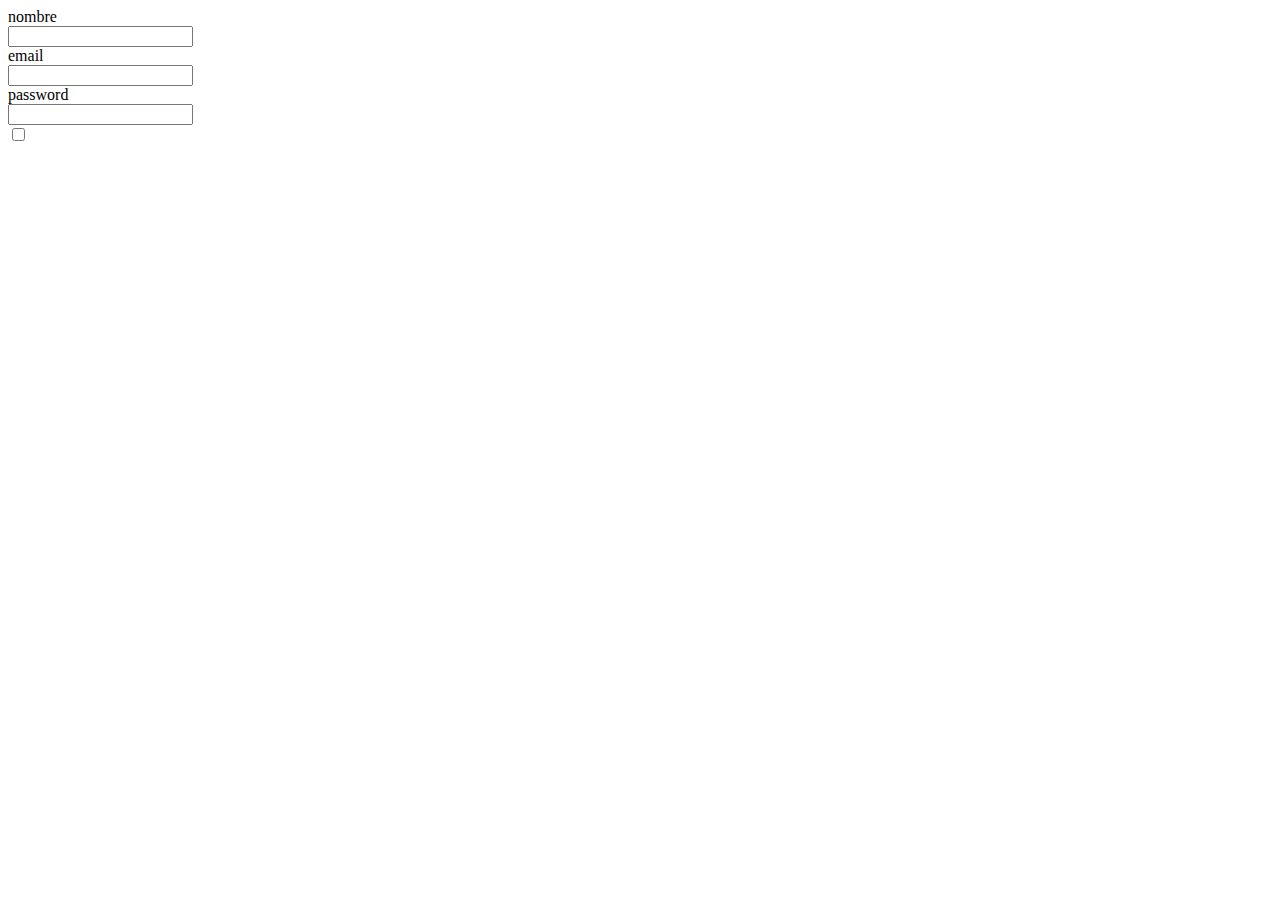
<file: Registro.html>
<!DOCTYPE html>
<html lang="en">

<head>
    <meta charset="UTF-8">
    <meta name="viewport" content="width=device-width, initial-scale=1.0">
    <meta http-equiv="X-UA-Compatible" content="ie=edge">
    <title>registro</title>
    <link rel="stylesheet" type="text/css" href="style.css">
</head>

<body>
    <nav>
        <main>
            <section>
                <article>
                    <div>
                        <form action="form.php">
                            <label>nombre</label>
                            <input name="direction" type="text">
                            <label>email</label>
                            <input type="email">
                            <label>password</label>
                            <input type="password">
                            <input type="checkbox">
                        </form>
                    </div>
                </article>
            </section>
        </main>
    </nav>
</body>

</html>
</file>
<file: style.css>
header {
    margin: 10px;
    font-family: sans-serif
}

.ml-1 {
    display: inline-table;
    width: 15%;
    padding-left: 2px;
}

.ml-2 {
    display: inline-table;
    width: 60%;
    border-left: 1px solid turquoise;
    border-top: 1px solid turquoise
}

.ml-3 {
    padding-left: 6px
}

.ml-4 {
    padding-left: 6px
}

.ml-5 {
    padding-left: 6px
}

.ml-6 {
    display: inline-flex
}

a {
    color: blue
}

A:hover {
    color: red
}

input:hover {
    background: lightpink
}

input {
    display: flex
}
</file>
